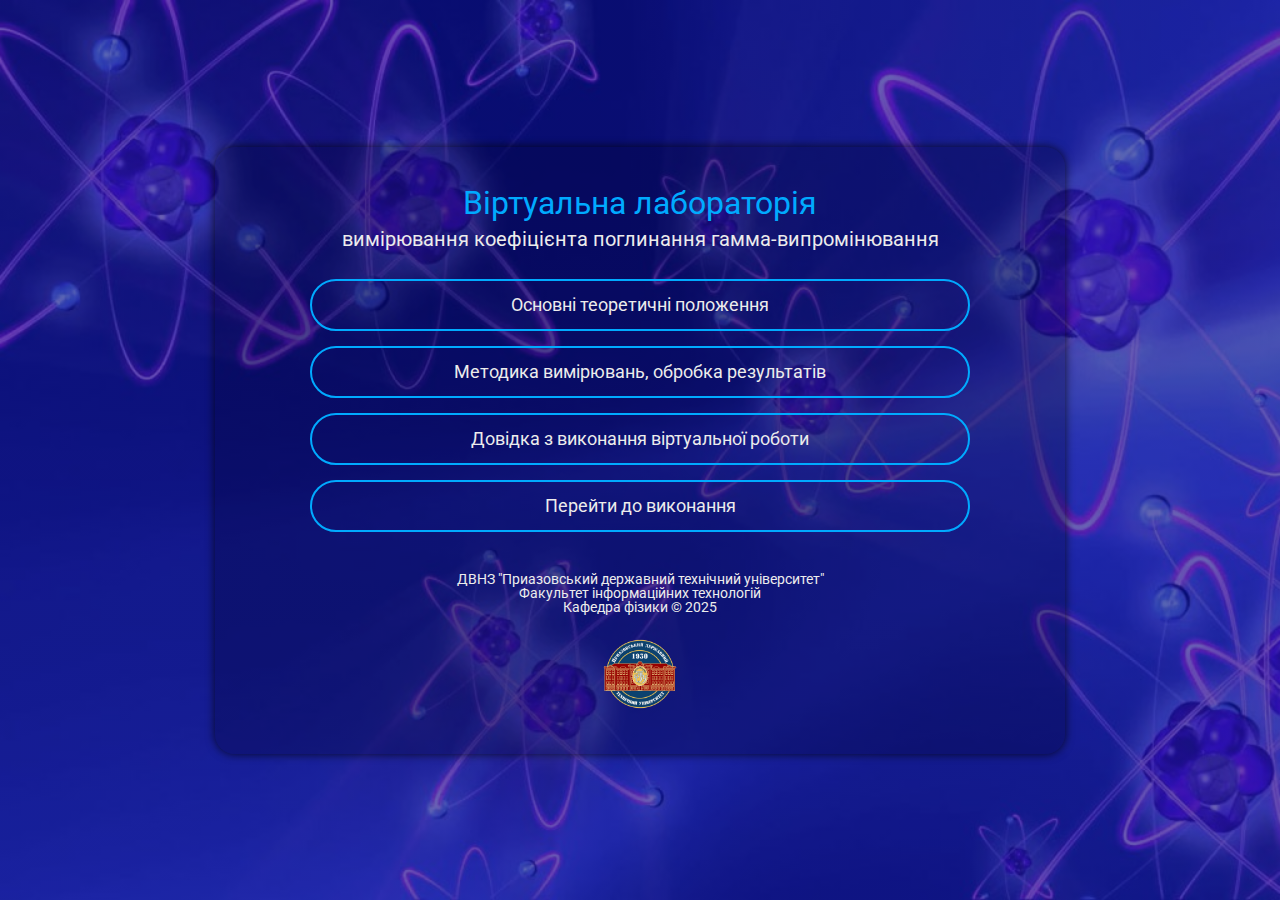
<file: index.html>
<!DOCTYPE html>
<html lang="uk">

<head>
  <meta charset="UTF-8">
  <meta name="viewport" content="width=device-width, initial-scale=1.0">
  <title>Віртуальна лабораторія</title>
  <link rel="icon" type="image/png" href="favicon.png" />
  <link rel="stylesheet" href="style/reset.css">
  <link rel="stylesheet" href="style/main.css">

</head>

<body>
  <div class="container">
    <h1>Віртуальна лабораторія</h1>
    <h2>вимірювання коефіцієнта поглинання гамма-випромінювання</h2>
    <a class="menu-button" href="pages/theoretic.html">Основні теоретичні положення</a>
    <a class="menu-button" href="">Методика вимірювань, обробка результатів</a>
    <a class="menu-button" href="pages/info.html">Довідка з виконання віртуальної роботи</a>
    <a class="menu-button" href="pages/realization.html">Перейти до виконання</a>
    <footer>

      <p>ДВНЗ "Приазовський державний технічний університет"<br>
        Факультет інформаційних технологій<br>
        Кафедра фізики © 2025</p>
      <div class="logo">
        <img src="img/pstu.png" alt="Логотип ПДТУ" width="80">
      </div>
    </footer>
  </div>

</body>

</html>
</file>
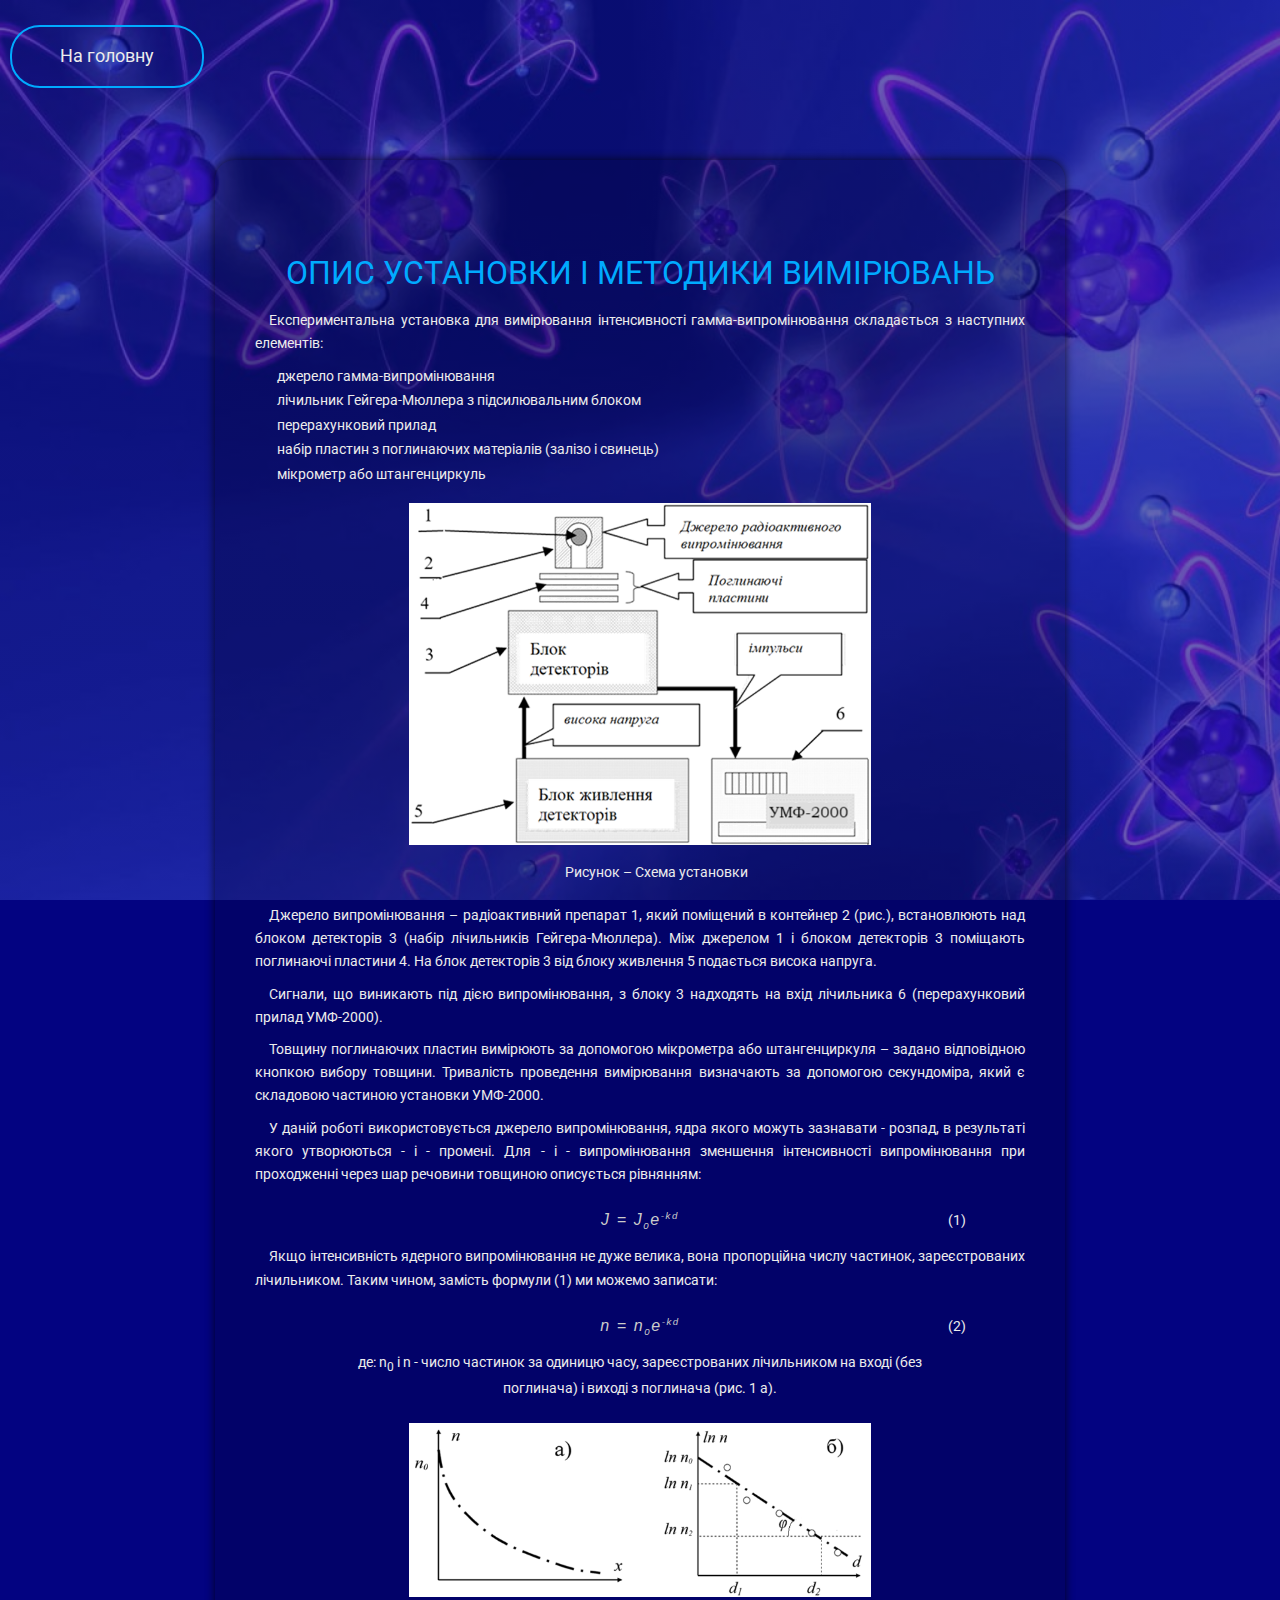
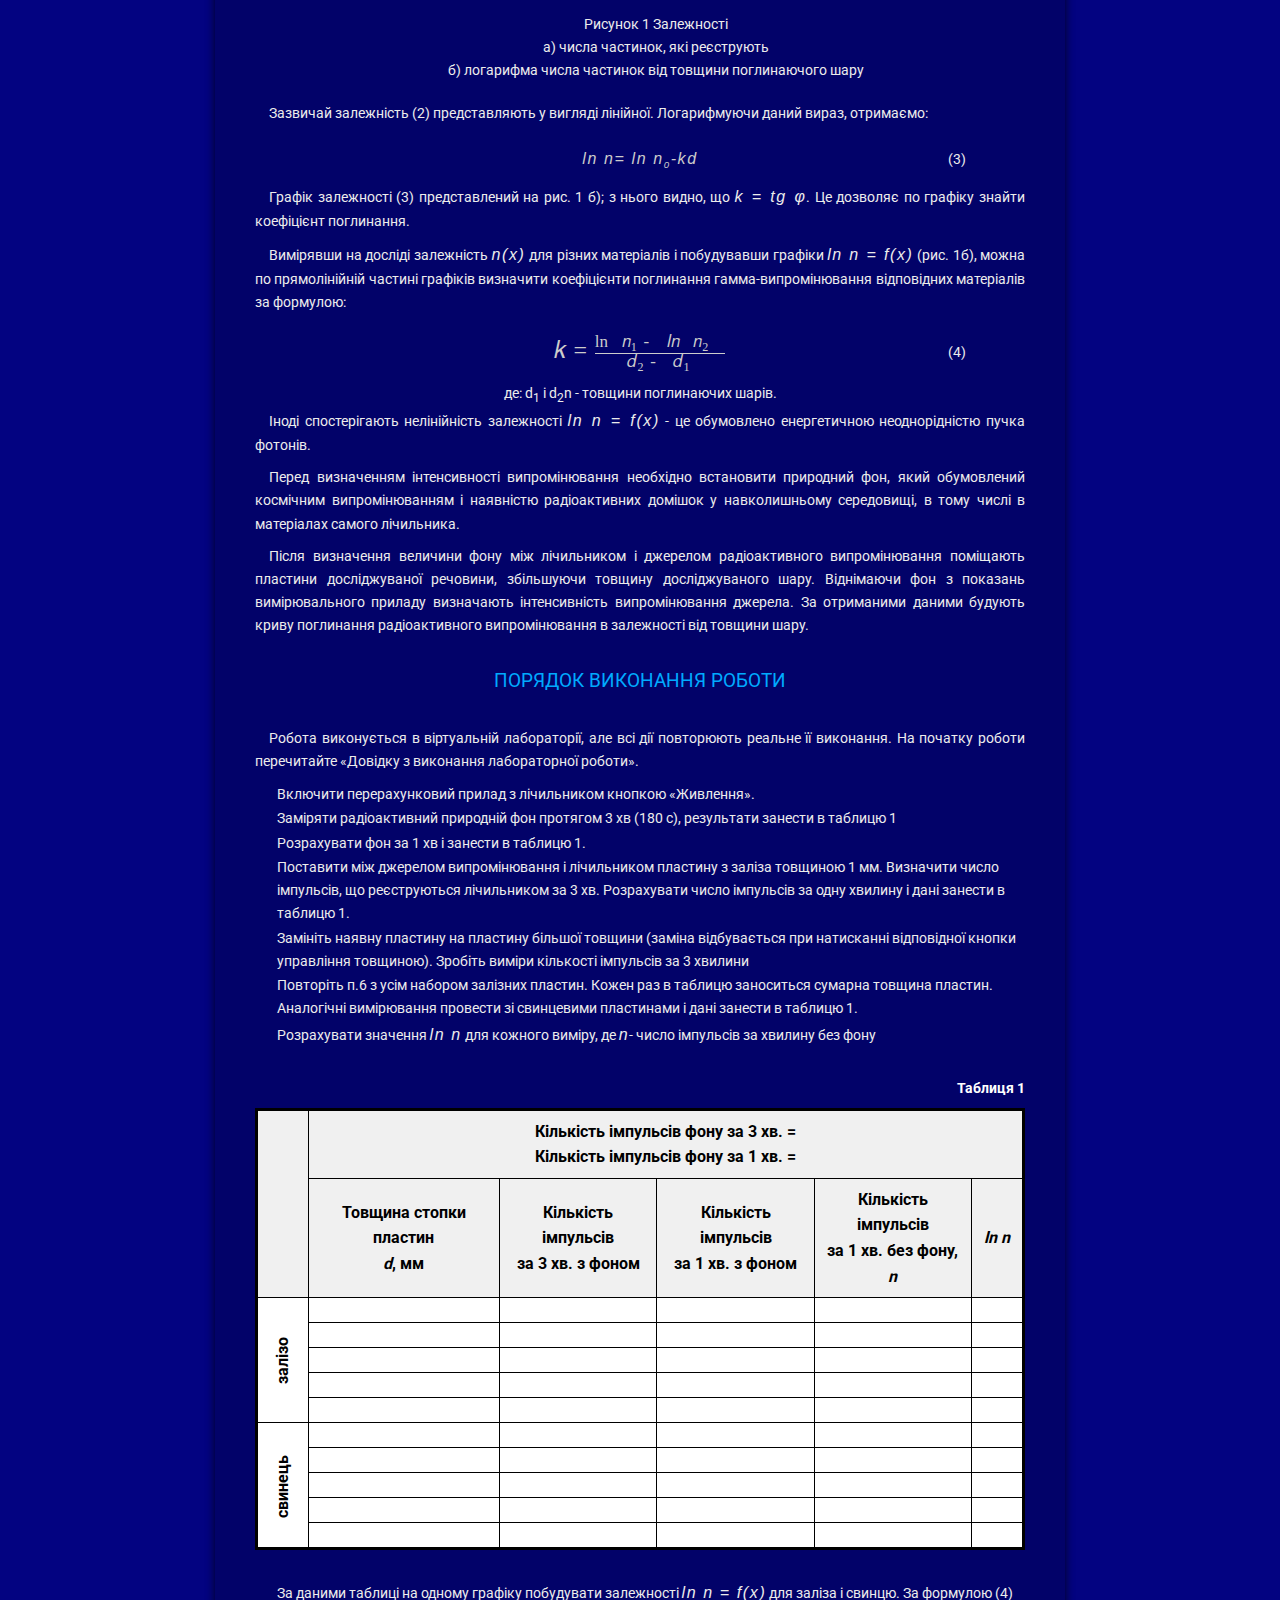
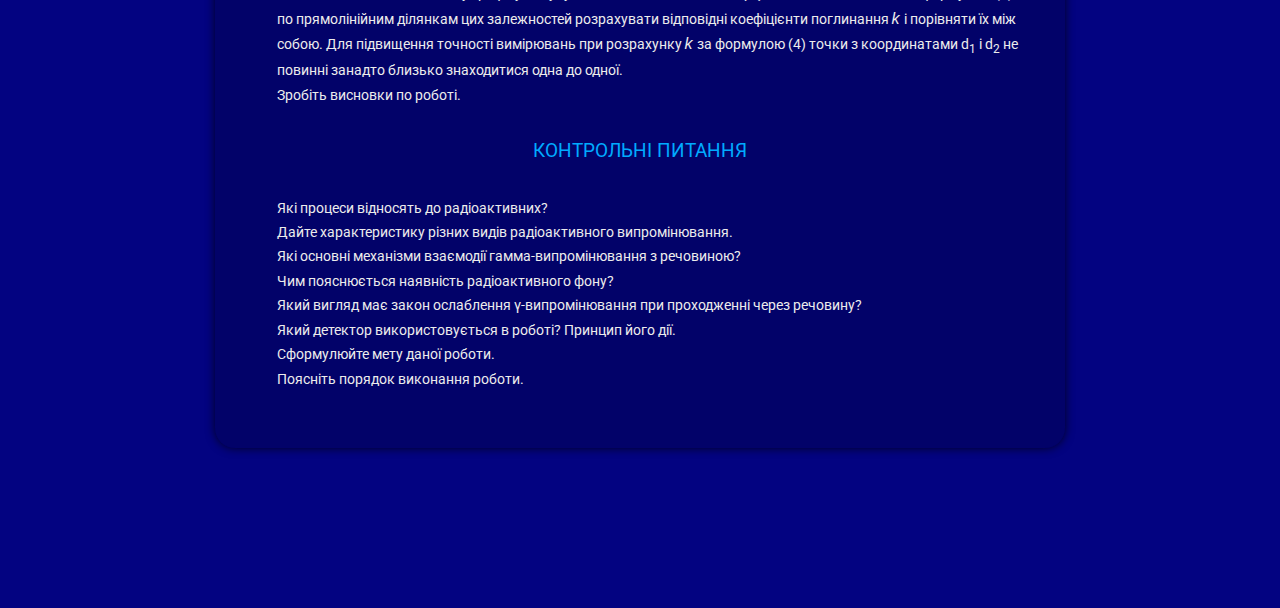
<file: pages/descriptoin.html>
<!DOCTYPE html>
<html lang="ua">

<head>
  <meta charset="UTF-8">
  <meta name="viewport" content="width=device-width, initial-scale=1.0">
  <title>УМФ-2000</title>
  <link rel="icon" type="image/png" href="../favicon.png" />
  <link rel="stylesheet" href="../style/reset.css">
  <link rel="stylesheet" href="../style/main.css">
  <link rel="stylesheet" href="../style/theoretic.css">

</head>

<body>
  <header>
    <nav><a href="../index.html" class="home-link menu-button">На головну</a></nav>
  </header>
  <div class="article-wrapper">
    <h1 style="text-align: center; text-transform: uppercase;">ОПИС УСТАНОВКИ І МЕТОДИКИ ВИМІРЮВАНЬ</h1>

    <p class="block">Експериментальна установка для вимірювання інтенсивності гамма-випромінювання складається з
      наступних елементів:</p>
    <ul>
      <li>джерело гамма-випромінювання</li>
      <li>лічильник Гейгера-Мюллера з підсилювальним блоком</li>
      <li>перерахунковий прилад</li>
      <li>набір пластин з поглинаючих матеріалів (залізо і свинець)</li>
      <li>мікрометр або штангенциркуль</li>
    </ul>

    <div class="theoretic-image-container" id="theoretic-img">
      <img src="../img/description/img1.png" alt="Рис. 1">
      <p class="img-description">Рисунок – Схема установки</p>
    </div>
    <p class="block">Джерело випромінювання – радіоактивний препарат 1, який поміщений в контейнер 2 (рис.),
      встановлюють над блоком детекторів 3 (набір лічильників Гейгера-Мюллера). Між джерелом 1 і блоком детекторів 3
      поміщають поглинаючі пластини 4. На блок детекторів 3 від блоку живлення 5 подається висока напруга.</p>
    <p class="block">Сигнали, що виникають під дією випромінювання, з блоку 3 надходять на вхід лічильника 6
      (перерахунковий прилад УМФ-2000).</p>
    <p class="block">Товщину поглинаючих пластин вимірюють за допомогою мікрометра або штангенциркуля – задано
      відповідною кнопкою вибору товщини. Тривалість проведення вимірювання визначають за допомогою секундоміра, який є
      складовою частиною установки УМФ-2000.</p>
    <p class="block">У даній роботі використовується джерело випромінювання, ядра якого можуть зазнавати - розпад, в
      результаті якого утворюються - і - промені. Для - і - випромінювання зменшення інтенсивності випромінювання при
      проходженні через шар речовини товщиною описується рівнянням:</p>
    <div class="formula-row">
      <div></div>
      <div class="formula-container">
        <blockquote class="blockquote-c">
          <span class="chemical">J = J<sub>0</sub>e<sup>-kd</sup></span>
        </blockquote>
      </div>
      <div class="marker-container">
        <p>(1)</p>
      </div>
    </div>
    <p class="block">Якщо інтенсивність ядерного випромінювання не дуже велика, вона пропорційна числу частинок,
      зареєстрованих лічильником. Таким чином, замість формули (1) ми можемо записати:
    </p>
    <div class="formula-row">
      <div></div>
      <div class="formula-container">
        <blockquote class="blockquote-c">
          <span class="chemical">n = n<sub>0</sub>e<sup>-kd</sup></span>
        </blockquote>
      </div>
      <div class="marker-container">
        <p>(2)</p>
      </div>
    </div>

    <p class="blockquote-description">де: n<sub>0</sub> і n - число частинок за одиницю часу, зареєстрованих лічильником
      на вході (без поглинача) і виході з поглинача (рис. 1 а).</p>
    <br>
    <div class="theoretic-image-container" id="theoretic-img">
      <img src="../img/description/img2.png" alt="Рис. 1 a">
      <p class="img-description">Рисунок 1 Залежності <br> а) числа частинок, які реєструють <br> б) логарифма числа
        частинок від товщини поглинаючого шару</p>
    </div>
    <p class="block">Зазвичай залежність (2) представляють у вигляді лінійної. Логарифмуючи даний вираз, отримаємо:</p>
    <div class="formula-row">
      <div></div>
      <div class="formula-container">
        <blockquote class="blockquote-c">
          <span class="chemical">ln n= ln n<sub>0</sub>-kd</span>
        </blockquote>
      </div>
      <div class="marker-container">
        <p>(3)</p>
      </div>
    </div>
    <p class="block">Графік залежності (3) представлений на рис. 1 б); з нього видно, що <span class="chemical">k = tg
        φ</span>. Це дозволяє по графіку знайти
      коефіцієнт поглинання.</p>
    <p class="block">Вимірявши на досліді залежність <span class="chemical">n(x)</span> для різних матеріалів і
      побудувавши графіки <span class="chemical">ln n = f(x)</span> (рис. 1б), можна по
      прямолінійній частині графіків визначити коефіцієнти поглинання гамма-випромінювання відповідних матеріалів за
      формулою:</p>
    <div class="formula-row">
      <div></div>
      <div class="formula-container">
        <blockquote class="blockquote-c">
          <span class="chemical">
            <math xmlns="http://www.w3.org/1998/Math/MathML" style="font-size: 150%;">
              <mi>k</mi>
              <mo>=</mo>
              <mfrac>
                <mrow>
                  <mi>ln</mi>
                  <mo>&#xA0;</mo>
                  <msub>
                    <mi>n</mi>
                    <mn>1</mn>
                  </msub>
                  <mo>-</mo>
                  <mo>&#xA0;</mo>
                  <mi>l</mi>
                  <mi>n</mi>
                  <mo>&#xA0;</mo>
                  <msub>
                    <mi>n</mi>
                    <mn>2</mn>
                  </msub>
                  <mo>&#xA0;</mo>
                </mrow>
                <mrow>
                  <msub>
                    <mi>d</mi>
                    <mn>2</mn>
                  </msub>
                  <mo>-</mo>
                  <mo>&#xA0;</mo>
                  <msub>
                    <mi>d</mi>
                    <mn>1</mn>
                  </msub>
                </mrow>
              </mfrac>
            </math></span>
        </blockquote>
      </div>
      <div class="marker-container">
        <p>(4)</p>
      </div>
    </div>

    <p class="blockquote-description">де: d<sub>1</sub> і d<sub>2</sub>n - товщини поглинаючих шарів.</p>
    <p class="block">Іноді спостерігають нелінійність залежності <span class="chemical">ln n = f(x)</span> - це
      обумовлено енергетичною неоднорідністю пучка фотонів.</p>
    <p class="block">Перед визначенням інтенсивності випромінювання необхідно встановити природний фон, який обумовлений
      космічним випромінюванням і наявністю радіоактивних домішок у навколишньому середовищі, в тому числі в матеріалах
      самого лічильника.</p>
    <p class="block">Після визначення величини фону між лічильником і джерелом радіоактивного випромінювання поміщають
      пластини досліджуваної речовини, збільшуючи товщину досліджуваного шару. Віднімаючи фон з показань вимірювального
      приладу визначають інтенсивність випромінювання джерела. За отриманими даними будують криву поглинання
      радіоактивного випромінювання в залежності від товщини шару.</p>

    <h2 style="text-align: center;">ПОРЯДОК ВИКОНАННЯ РОБОТИ</h2>


    <p class="block">Робота виконується в віртуальній лабораторії, але всі дії повторюють реальне її виконання. На
      початку роботи перечитайте «Довідку з виконання лабораторної роботи».</p>

    <ol>
      <li>Включити перерахунковий прилад з лічильником кнопкою «Живлення».</li>
      <li>Заміряти радіоактивний природній фон протягом 3 хв (180 с), результати занести в таблицю 1</li>
      <li>Розрахувати фон за 1 хв і занести в таблицю 1.</li>
      <li>Поставити між джерелом випромінювання і лічильником пластину з заліза товщиною 1 мм. Визначити число
        імпульсів, що реєструються лічильником за 3 хв. Розрахувати число імпульсів за одну хвилину і дані занести в
        таблицю 1.</li>
      <li>Замініть наявну пластину на пластину більшої товщини (заміна відбувається при натисканні відповідної кнопки
        управління товщиною). Зробіть виміри кількості імпульсів за 3 хвилини</li>
      <li>Повторіть п.6 з усім набором залізних пластин. Кожен раз в таблицю заноситься сумарна товщина пластин.
        Аналогічні вимірювання провести зі свинцевими пластинами і дані занести в таблицю 1.</li>
      <li>Розрахувати значення <span class="chemical">ln n</span> для кожного виміру, де <span
          class="chemical">n</span>- число імпульсів за хвилину без фону</li>
    </ol>
    <style>
      table.formatted-table {
        border-collapse: collapse;
        margin: 30px auto;
        font-family: 'Roboto', sans-serif;
        font-size: 16px;
        background-color: #fff;
        color: #000;
        border: 3px solid black;
      }

      .formatted-table th,
      .formatted-table td {
        border: 1px solid #000;
        padding: 8px 12px;
        text-align: center;
        vertical-align: middle;
      }

      .formatted-table caption {
        caption-side: top;
        text-align: right;
        font-weight: bold;
        font-size: 14px;
        padding-bottom: 8px;
      }

      .vertical-text {
        writing-mode: vertical-lr;
        transform: rotate(180deg);
        font-weight: bold;
        font-size: 16px;
        min-width: 30px;
      }

      .formatted-table thead th {
        background-color: #f0f0f0;
        font-weight: bold;
      }

      .formatted-table td {
        height: 0.5rem;
      }

      .formatted-table em {
        font-style: italic;
      }
    </style>

    <table class="formatted-table">
      <caption style="color: #fff;">Таблиця 1</caption>
      <thead>
        <tr>
          <th rowspan="3"> </th>
          <th colspan="5">
            Кількість імпульсів фону за 3 хв. =<br>
            Кількість імпульсів фону за 1 хв. =
          </th>
        </tr>
        <tr>
          <th rowspan="2">Товщина стопки пластин<br><em>d</em>, мм</th>
          <th rowspan="2">Кількість імпульсів<br>за 3 хв. з фоном</th>
          <th rowspan="2">Кількість імпульсів<br>за 1 хв. з фоном</th>
          <th rowspan="2">Кількість імпульсів<br>за 1 хв. без фону,<br><em>n</em></th>
          <th rowspan="2"><em>ln&nbsp;n</em></th>
        </tr>
      </thead>
      <tbody>
        <!-- Залізо -->
        <tr>
          <td rowspan="5" class="vertical-text">залізо</td>
          <td></td>
          <td></td>
          <td></td>
          <td></td>
          <td></td>
        </tr>
        <tr>
          <td></td>
          <td></td>
          <td></td>
          <td></td>
          <td></td>
        </tr>
        <tr>
          <td></td>
          <td></td>
          <td></td>
          <td></td>
          <td></td>
        </tr>
        <tr>
          <td></td>
          <td></td>
          <td></td>
          <td></td>
          <td></td>
        </tr>
        <tr>
          <td></td>
          <td></td>
          <td></td>
          <td></td>
          <td></td>
        </tr>

        <!-- Свинець -->
        <tr>
          <td rowspan="5" class="vertical-text">свинець</td>
          <td></td>
          <td></td>
          <td></td>
          <td></td>
          <td></td>
        </tr>
        <tr>
          <td></td>
          <td></td>
          <td></td>
          <td></td>
          <td></td>
        </tr>
        <tr>
          <td></td>
          <td></td>
          <td></td>
          <td></td>
          <td></td>
        </tr>
        <tr>
          <td></td>
          <td></td>
          <td></td>
          <td></td>
          <td></td>
        </tr>
        <tr>
          <td></td>
          <td></td>
          <td></td>
          <td></td>
          <td></td>
        </tr>
      </tbody>
    </table>


    <ol start="8">
      <li>За даними таблиці на одному графіку побудувати залежності <span class="chemical">ln n = f(x)</span> для заліза
        і свинцю. За формулою (4) по
        прямолінійним ділянкам цих залежностей розрахувати відповідні коефіцієнти поглинання <span
          class="chemical">k</span> і порівняти їх між собою.
        Для підвищення точності вимірювань при розрахунку <span class="chemical">k</span> за формулою (4) точки з
        координатами d<sub>1</sub> і d<sub>2</sub> не повинні занадто близько знаходитися одна до одної.</li>
      <li>Зробіть висновки по роботі.</li>
    </ol>

    <h2 style="text-align: center;">КОНТРОЛЬНІ ПИТАННЯ</h2>
    <ol>
      <li>Які процеси відносять до радіоактивних?</li>
      <li>Дайте характеристику різних видів радіоактивного випромінювання.</li>
      <li>Які основні механізми взаємодії гамма-випромінювання з речовиною?</li>
      <li>Чим пояснюється наявність радіоактивного фону?</li>
      <li>Який вигляд має закон ослаблення γ-випромінювання при проходженні через речовину?</li>
      <li>Який детектор використовується в роботі? Принцип його дії.</li>
      <li>Сформулюйте мету даної роботи.</li>
      <li>Поясніть порядок виконання роботи.</li>

    </ol>
  </div>
</body>

</html>
</file>
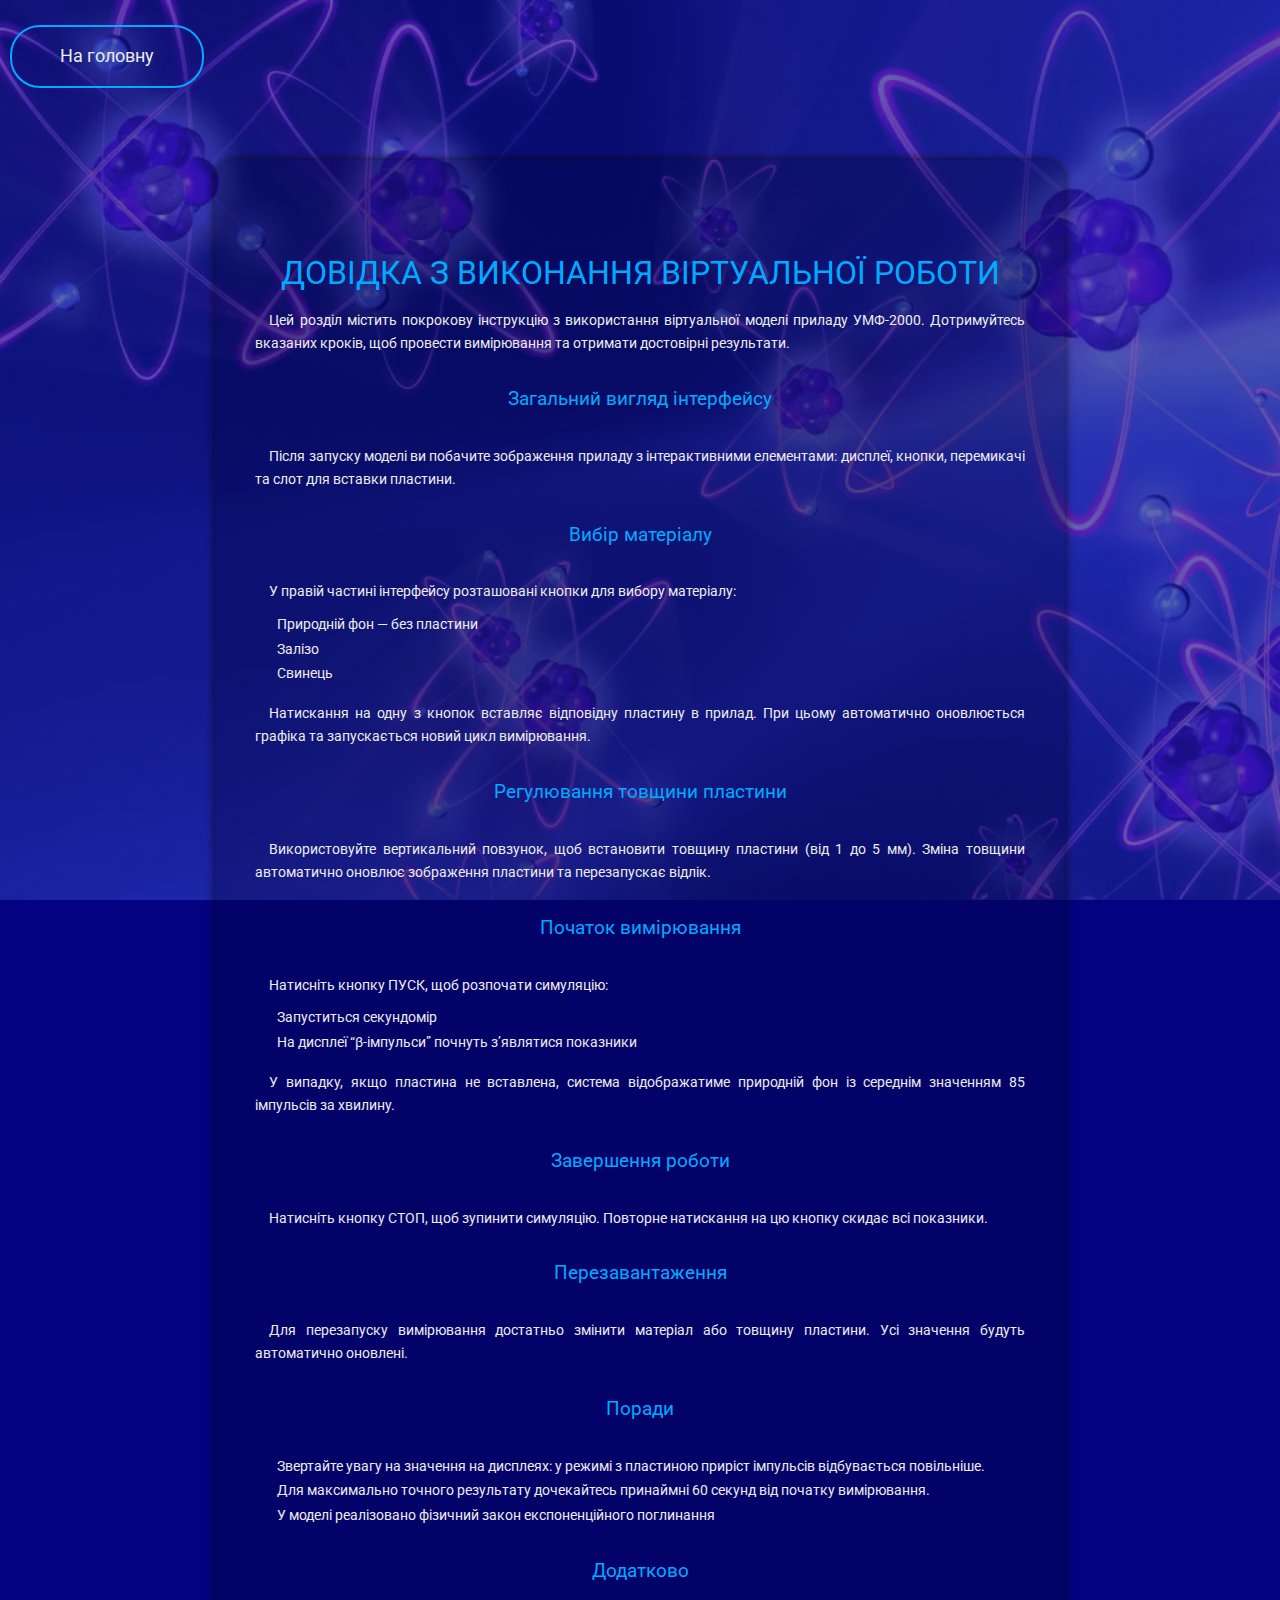
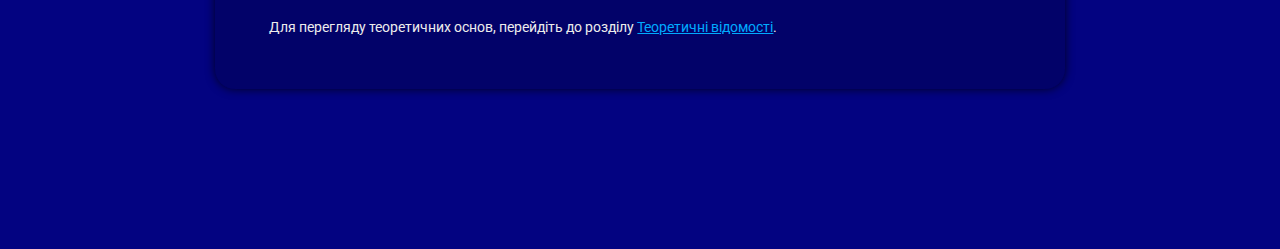
<file: pages/info.html>
<!DOCTYPE html>
<html lang="ua">

<head>
  <meta charset="UTF-8">
  <meta name="viewport" content="width=device-width, initial-scale=1.0">
  <title>УМФ-2000</title>
  <link rel="icon" type="image/png" href="../favicon.png" />
  <link rel="stylesheet" href="../style/reset.css">
  <link rel="stylesheet" href="../style/main.css">
  <link rel="stylesheet" href="../style/theoretic.css">

</head>

<body>
  <header>
    <nav><a href="../index.html" class="home-link menu-button">На головну</a></nav>
  </header>
  <div class="article-wrapper">
    <h1 style="text-align: center; text-transform: uppercase;">Довідка з виконання віртуальної роботи</h1>


    <p class="block">Цей розділ містить покрокову інструкцію з використання віртуальної моделі приладу УМФ-2000.
      Дотримуйтесь вказаних
      кроків, щоб провести вимірювання та отримати достовірні результати.</p>

    <h2>Загальний вигляд інтерфейсу</h2>
    <p class="block">Після запуску моделі ви побачите зображення приладу з інтерактивними елементами: дисплеї, кнопки,
      перемикачі та
      слот для вставки пластини.</p>

    <h2>Вибір матеріалу</h2>
    <p class="block">У правій частині інтерфейсу розташовані кнопки для вибору матеріалу:</p>
    <ul>
      <li><strong>Природній фон</strong> — без пластини</li>
      <li><strong>Залізо</strong></li>
      <li><strong>Свинець</strong></li>
    </ul>
    <p class="block">Натискання на одну з кнопок вставляє відповідну пластину в прилад. При цьому автоматично
      оновлюється графіка та
      запускається новий цикл вимірювання.</p>

    <h2>Регулювання товщини пластини</h2>
    <p class="block">Використовуйте вертикальний повзунок, щоб встановити товщину пластини (від 1 до 5 мм). Зміна
      товщини автоматично
      оновлює зображення пластини та перезапускає відлік.</p>

    <h2>Початок вимірювання</h2>
    <p class="block">Натисніть кнопку <strong>ПУСК</strong>, щоб розпочати симуляцію:</p>
    <ul>
      <li>Запуститься секундомір</li>
      <li>На дисплеї “β-імпульси” почнуть з’являтися показники</li>
    </ul>
    <p class="block">У випадку, якщо пластина не вставлена, система відображатиме природній фон із середнім значенням 85
      імпульсів за
      хвилину.</p>

    <h2>Завершення роботи</h2>
    <p class="block">Натисніть кнопку <strong>СТОП</strong>, щоб зупинити симуляцію. Повторне натискання на цю кнопку
      скидає всі
      показники.</p>

    <h2>Перезавантаження</h2>
    <p class="block">Для перезапуску вимірювання достатньо змінити матеріал або товщину пластини. Усі значення будуть
      автоматично
      оновлені.</p>

    <h2>Поради</h2>
    <ul>
      <li>Звертайте увагу на значення на дисплеях: у режимі з пластиною приріст імпульсів відбувається повільніше.</li>
      <li>Для максимально точного результату дочекайтесь принаймні 60 секунд від початку вимірювання.</li>
      <li>У моделі реалізовано фізичний закон експоненційного поглинання</li>
    </ul>

    <h2>Додатково</h2>
    <p class="block">Для перегляду теоретичних основ, перейдіть до розділу <a href="theoretic.html">Теоретичні
        відомості</a>.</p>



  </div>
</body>

</html>
</file>
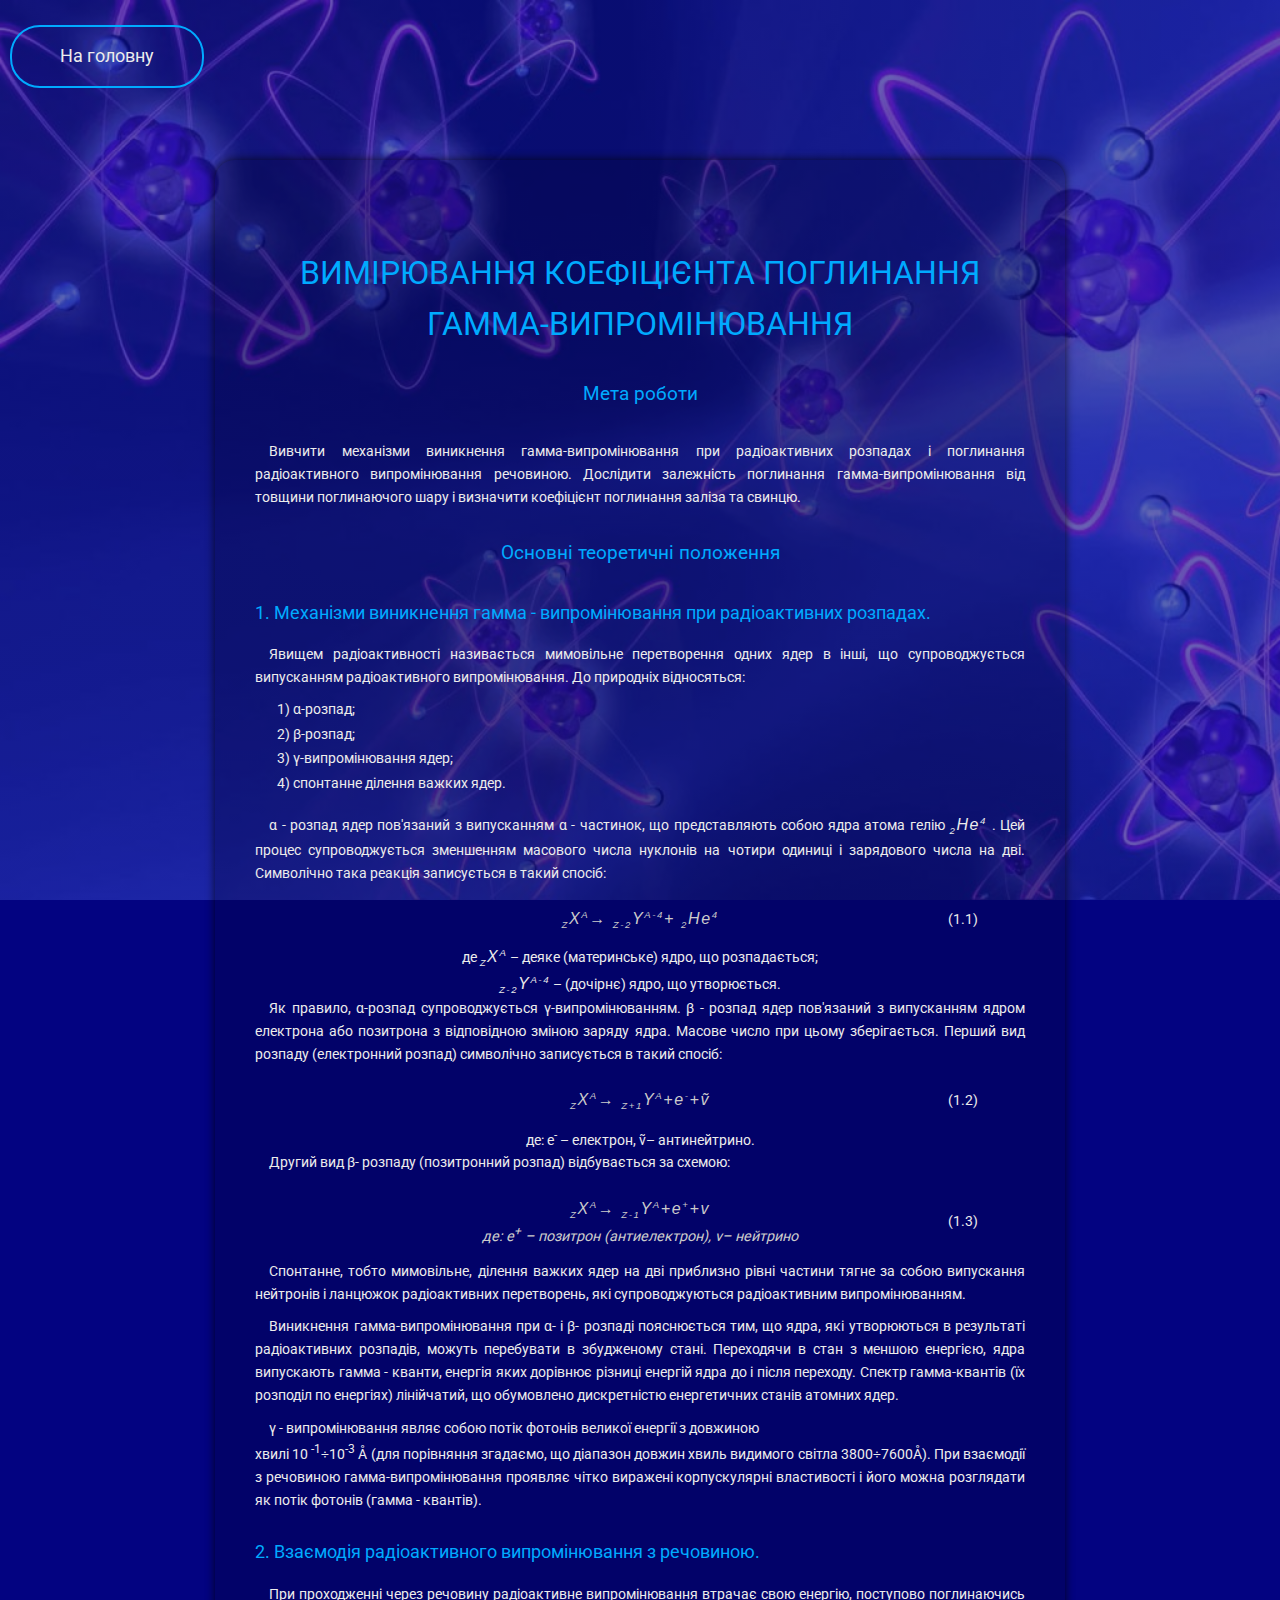
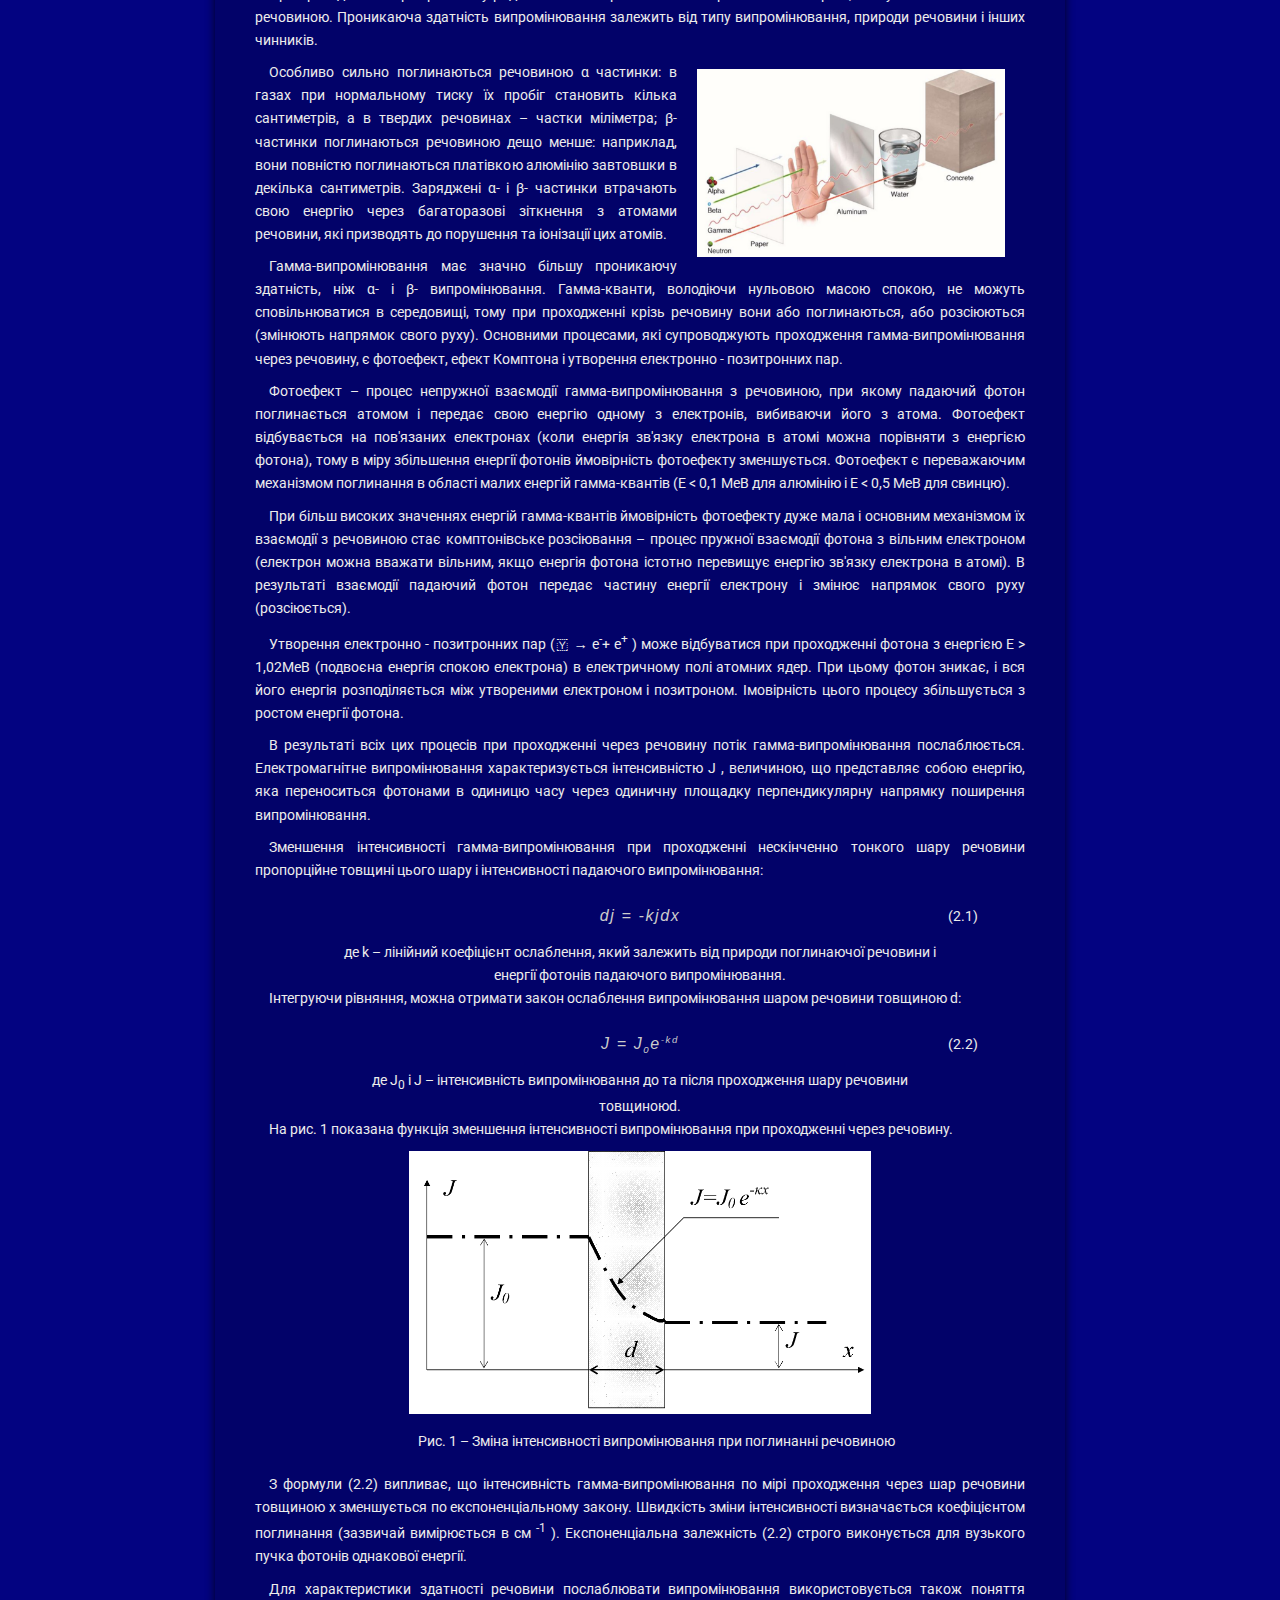
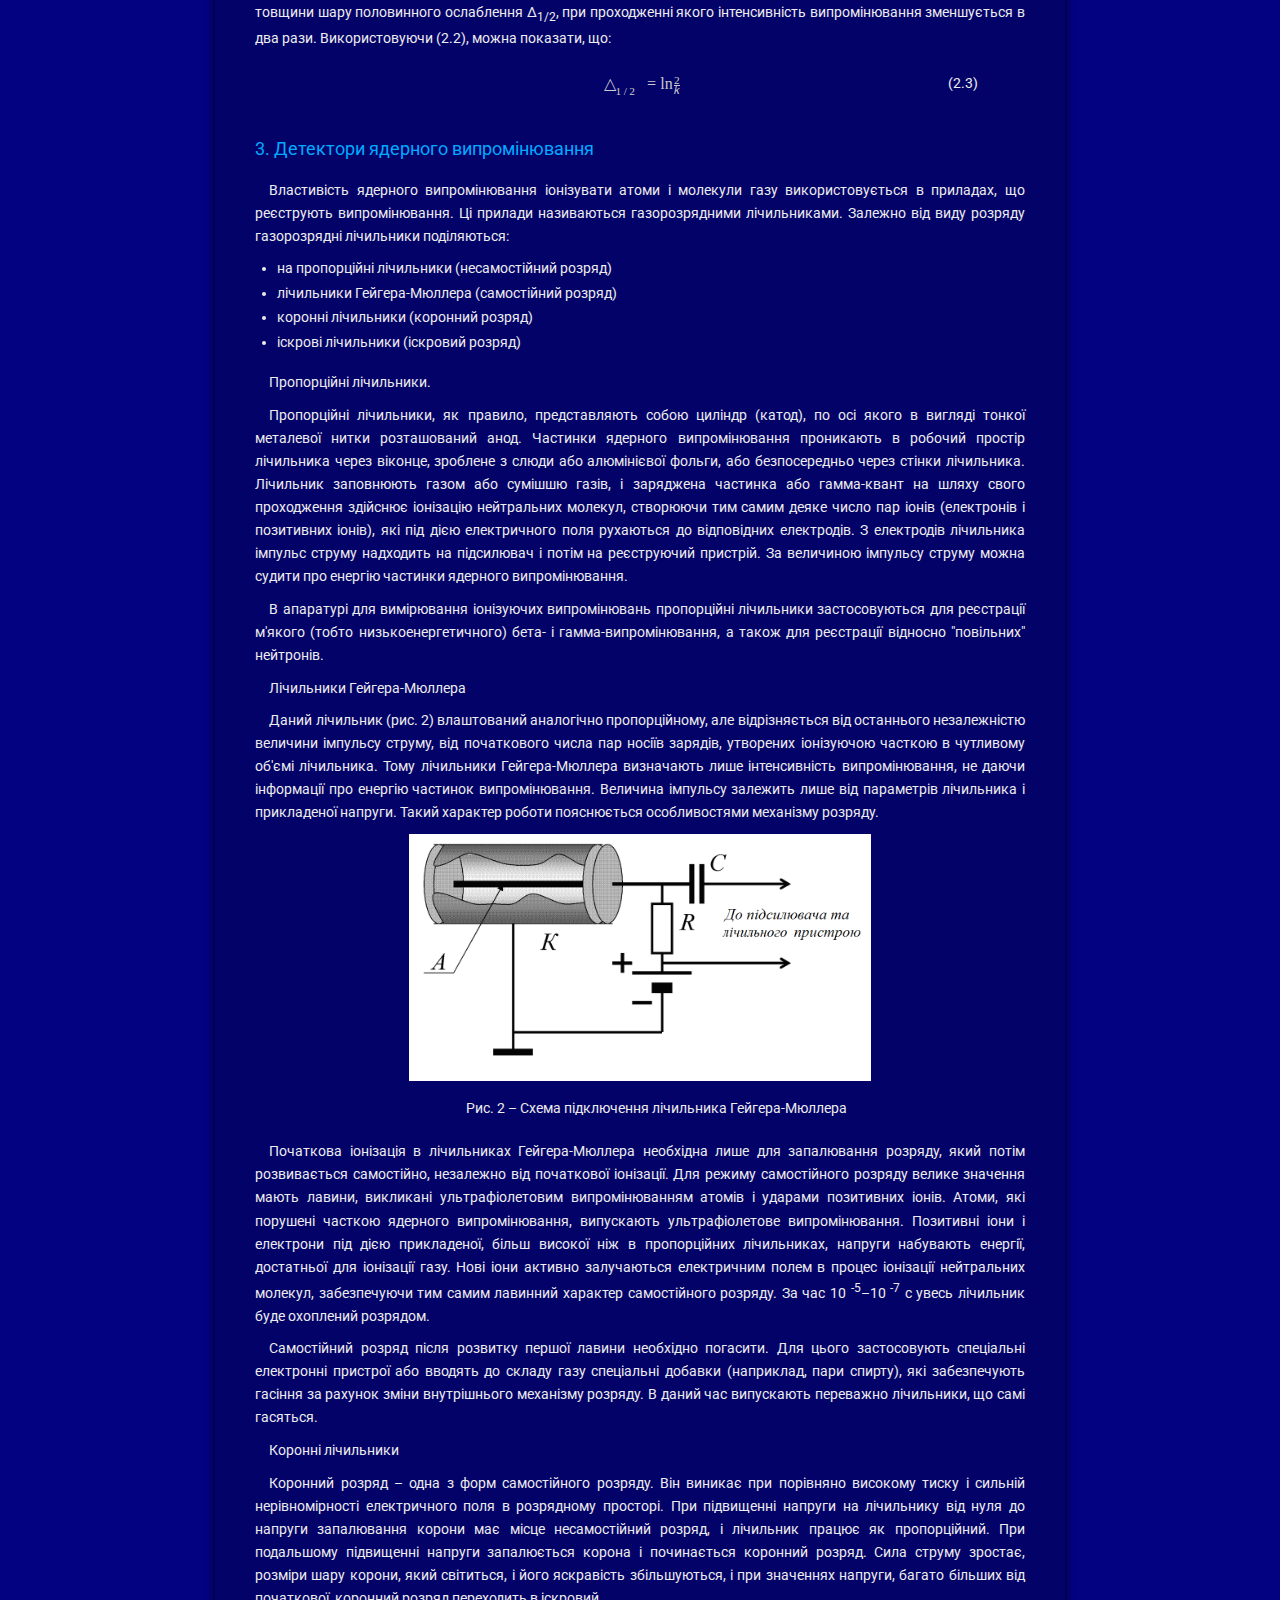
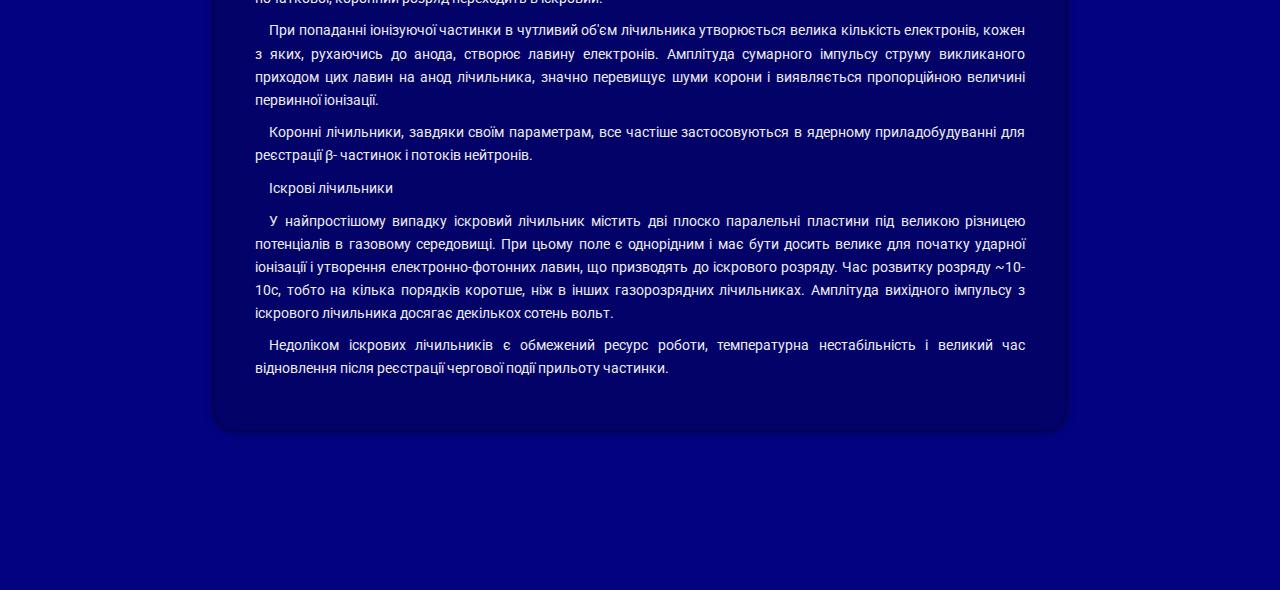
<file: pages/theoretic.html>
<!DOCTYPE html>
<html lang="ua">

<head>
  <meta charset="UTF-8">
  <meta name="viewport" content="width=device-width, initial-scale=1.0">
  <title>УМФ-2000</title>
  <link rel="icon" type="image/png" href="../favicon.png" />
  <link rel="stylesheet" href="../style/reset.css">
  <link rel="stylesheet" href="../style/main.css">
  <link rel="stylesheet" href="../style/theoretic.css">

</head>

<body>
  <header>
    <nav><a href="../index.html" class="home-link menu-button">На головну</a></nav>
  </header>
  <div class="article-wrapper">
    <h1 style="text-align: center; text-transform: uppercase;">вимірювання коефіцієнта поглинання
      <br>гамма-випромінювання
    </h1>
    <h2 style="text-align: center;">Мета роботи</h2>

    <p class="block">Вивчити механізми виникнення гамма-випромінювання при радіоактивних розпадах і поглинання
      радіоактивного
      випромінювання речовиною. Дослідити залежність поглинання гамма-випромінювання від товщини поглинаючого шару і
      визначити коефіцієнт поглинання заліза та свинцю.</p>

    <h2 style="text-align: center;">Основні теоретичні положення</h2>
    <h3>1. Механізми виникнення гамма - випромінювання при радіоактивних розпадах.</h3>
    <p class="block">Явищем радіоактивності називається мимовільне перетворення одних ядер в інші, що
      супроводжується випусканням
      радіоактивного випромінювання. До природніх відносяться: </p>

    <ul>
      <li>1) α-розпад;</li>
      <li>2) β-розпад;</li>
      <li>3) γ-випромінювання ядер;</li>
      <li>4) спонтанне ділення важких ядер.</li>
    </ul>
    <p class="block">α - розпад ядер пов'язаний з випусканням α - частинок, що представляють собою ядра атома гелію
      <span class="chemical"><sub>2</sub>He<sup>4</sup></span> . Цей процес
      супроводжується зменшенням масового числа нуклонів на чотири одиниці і зарядового числа на дві. Символічно така
      реакція записується в такий спосіб:
    </p>
    <div class="formula-row">
      <div></div>
      <div class="formula-container">
        <blockquote class="blockquote-c">
          <span class="chemical">
            <sub>Z</sub>X<sup>A</sup>&#8594;
            <sub>Z-2</sub>Y<sup>A-4</sup>+
            <sub>2</sub>He<sup>4</sup></span>
          </span>
        </blockquote>
      </div>
      <div class="marker-container">
        <p>(1.1)</p>
      </div>
    </div>
    <p class="blockquote-description">
      де <span class="chemical"><sub>Z</sub>X<sup>A</sup></span> – деяке (материнське) ядро, що розпадається;
      <br> <span class="chemical"><sub>Z-2</sub>Y<sup>A-4</sup></span> – (дочірнє) ядро, що утворюється.
    </p>

    <p class="block">Як правило, α-розпад супроводжується γ-випромінюванням.
      β - розпад ядер пов'язаний з випусканням ядром електрона або позитрона з відповідною зміною заряду ядра.
      Масове
      число при цьому зберігається. Перший вид розпаду (електронний розпад) символічно записується в такий спосіб:
    </p>

    <div class="formula-row">
      <div></div>
      <div class="formula-container">
        <blockquote class="blockquote-c">
          <span class="chemical">
            <sub>Z</sub>X<sup>A</sup>&#8594;
            <sub>Z+1</sub>Y<sup>A</sup>+e<sup>-</sup>+ṽ
          </span>


        </blockquote>
      </div>
      <div class="marker-container">
        <p>(1.2)</p>
      </div>
    </div>
    <p class="blockquote-description">де: e<sup>-</sup> – електрон, ṽ– антинейтрино.</p>
    <p class="block">Другий вид β- розпаду (позитронний розпад) відбувається за схемою:</p>


    <div class="formula-row">
      <div></div>
      <div class="formula-container">
        <blockquote class="blockquote-c">
          <span class="chemical">
            <sub>Z</sub>X<sup>A</sup>&#8594;
            <sub>Z-1</sub>Y<sup>A</sup>+e<sup>+</sup>+v
          </span>

          <p>де: e<sup>+</sup> – позитрон (антиелектрон), v– нейтрино</p>
        </blockquote>
      </div>
      <div class="marker-container">
        <p>(1.3)</p>
      </div>
    </div>
    <p class="block">Спонтанне, тобто мимовільне, ділення важких ядер на дві приблизно рівні частини тягне за собою
      випускання нейтронів і ланцюжок радіоактивних перетворень, які супроводжуються радіоактивним
      випромінюванням.</p>

    <p class="block">Виникнення гамма-випромінювання при α- і β- розпаді пояснюється тим, що ядра, які
      утворюються в результаті радіоактивних розпадів, можуть перебувати в збудженому стані. Переходячи в стан з меншою
      енергією, ядра випускають гамма - кванти, енергія яких дорівнює різниці енергій ядра до і після переходу. Спектр
      гамма-квантів (їх розподіл по енергіях) лінійчатий, що обумовлено дискретністю енергетичних станів атомних ядер.
    </p>
    <p class="block">γ - випромінювання являє собою потік фотонів великої енергії з довжиною <br>хвилі 10
      <sup>-1</sup>÷10<sup>-3</sup> Å (для порівняння
      згадаємо, що діапазон довжин хвиль видимого світла 3800÷7600Å). При взаємодії з речовиною
      гамма-випромінювання
      проявляє
      чітко виражені корпускулярні властивості і його можна розглядати як потік фотонів (гамма - квантів).
    </p>

    <h3>2. Взаємодія радіоактивного випромінювання з речовиною.</h3>
    <p class="block">При проходженні через речовину радіоактивне випромінювання втрачає свою енергію,
      поступово поглинаючись речовиною. Проникаюча здатність випромінювання залежить від типу випромінювання, природи
      речовини і інших чинників. <img src="../img/theoretic/img2.png" alt="рис.1" width="40%"
        style="float: inline-end; margin:40px 20px 20px"></p>

    <p class="block">
      Особливо сильно поглинаються речовиною α частинки: в газах при нормальному тиску їх пробіг становить кілька
      сантиметрів, а в твердих речовинах – частки міліметра; β- частинки поглинаються речовиною дещо менше:
      наприклад, вони повністю поглинаються платівкою алюмінію завтовшки в декілька сантиметрів. Заряджені α- і β-
      частинки втрачають свою енергію через багаторазові зіткнення з атомами речовини, які призводять до порушення та
      іонізації цих атомів.
    </p>
    <p class="block">
      Гамма-випромінювання має значно більшу проникаючу здатність, ніж α- і β- випромінювання. Гамма-кванти,
      володіючи
      нульовою масою спокою, не можуть сповільнюватися в середовищі, тому при проходженні крізь речовину
      вони або
      поглинаються, або розсіюються (змінюють напрямок свого руху). Основними процесами, які супроводжують
      проходження
      гамма-випромінювання через речовину, є фотоефект, ефект Комптона і утворення електронно - позитронних
      пар.
    </p>
    <p class="block">
      Фотоефект – процес непружної взаємодії гамма-випромінювання з речовиною, при якому падаючий фотон
      поглинається
      атомом і передає свою енергію одному з електронів, вибиваючи його з атома. Фотоефект відбувається на
      пов'язаних
      електронах (коли енергія зв'язку електрона в атомі можна порівняти з енергією фотона), тому в міру
      збільшення
      енергії фотонів ймовірність фотоефекту зменшується. Фотоефект є переважаючим механізмом поглинання в
      області малих
      енергій гамма-квантів (E &#60; 0,1 МеВ для алюмінію і E &#60; 0,5 МеВ для свинцю).</p>
    <p class="block">
      При більш високих значеннях енергій гамма-квантів ймовірність фотоефекту дуже мала і основним
      механізмом їх
      взаємодії з речовиною стає комптонівське розсіювання – процес пружної взаємодії фотона з вільним
      електроном
      (електрон можна вважати вільним, якщо енергія фотона істотно перевищує енергію зв'язку електрона в
      атомі). В
      результаті взаємодії падаючий фотон передає частину енергії електрону і змінює напрямок свого руху
      (розсіюється).
    </p>
    <p class="block">
      Утворення електронно - позитронних пар (🇾 &#8594 e<sup>-</sup>+ e<sup>+</sup> ) може відбуватися при
      проходженні фотона з енергією E > 1,02МеВ
      (подвоєна енергія спокою електрона) в електричному полі атомних ядер. При цьому фотон зникає, і вся
      його
      енергія розподіляється між утвореними електроном і позитроном. Імовірність цього процесу збільшується
      з ростом
      енергії фотона.
    </p>
    <p class="block">
      В результаті всіх цих процесів при проходженні через речовину потік гамма-випромінювання
      послаблюється.
      Електромагнітне випромінювання характеризується інтенсивністю J , величиною, що представляє собою
      енергію, яка
      переноситься фотонами в одиницю часу через одиничну площадку перпендикулярну напрямку поширення
      випромінювання.
    </p>
    <p class="block">Зменшення інтенсивності гамма-випромінювання при проходженні нескінченно тонкого шару
      речовини
      пропорційне товщині цього шару і інтенсивності падаючого випромінювання:</p>
    <div class="formula-row">
      <div></div>
      <div class="formula-container">
        <blockquote class="blockquote-c">
          <span class="chemical">dj = -kjdx</span>
        </blockquote>
      </div>
      <div class="marker-container">
        <p>(2.1)</p>
      </div>
    </div>
    <p class="blockquote-description">де <i>k</i> – лінійний коефіцієнт ослаблення, який залежить від природи
      поглинаючої речовини і енергії
      фотонів падаючого
      випромінювання.</p>
    <p class="block">Інтегруючи рівняння, можна отримати закон ослаблення випромінювання шаром речовини
      товщиною
      <i>d</i>:
    </p>
    <div class="formula-row">
      <div></div>
      <div class="formula-container">
        <blockquote class="blockquote-c">
          <span class="chemical">J = J<sub>0</sub>e<sup>-kd</sup></span>
        </blockquote>
      </div>
      <div class="marker-container">
        <p>(2.2)</p>
      </div>
    </div>
    <p class="blockquote-description">де <i>J<sub>0</sub></i> і <i>J</i> – інтенсивність випромінювання до та після
      проходження шару речовини товщиною<i>d</i>.
    </p>
    <p class="block">На рис. 1 показана функція зменшення інтенсивності випромінювання при
      проходженні через речовину.
    </p>
    <div class="theoretic-image-container" id="theoretic-img">
      <img src="../img/theoretic/img1.png" alt="">
      <p class="img-description">Рис. 1 – Зміна інтенсивності випромінювання при поглинанні речовиною</p>
    </div>
    <p class="block">
      З формули (2.2) випливає, що інтенсивність гамма-випромінювання по мірі проходження через шар
      речовини товщиною x
      зменшується по експоненціальному закону. Швидкість зміни інтенсивності визначається
      коефіцієнтом поглинання
      (зазвичай вимірюється в см <sup>-1</sup> ). Експоненціальна залежність (2.2) строго
      виконується для вузького пучка
      фотонів
      однакової енергії.
    </p>
    <p class="block">
      Для характеристики здатності речовини послаблювати випромінювання використовується також
      поняття товщини шару
      половинного ослаблення Δ<sub>1/2</sub>, при проходженні якого інтенсивність випромінювання
      зменшується в два рази.
      Використовуючи (2.2), можна показати, що:
    </p>
    <div class="formula-row">
      <div></div>
      <div class="formula-container">
        <blockquote class="blockquote-c">
          <span class="chemical"><math xmlns="http://www.w3.org/1998/Math/MathML">
              <msub>
                <mo>&#x25b3;</mo>
                <mrow>
                  <mn>1</mn>
                  <mo>/</mo>
                  <mn>2</mn>
                </mrow>
              </msub>
              <mo>=</mo>
              <mi>ln</mi>
              <mfenced>
                <mfrac>
                  <mn>2</mn>
                  <mi>k</mi>
                </mfrac>
              </mfenced>
            </math></span>
        </blockquote>
      </div>
      <div class="marker-container">
        <p>(2.3)</p>
      </div>
    </div>
    <h3>3. Детектори ядерного випромінювання</h3>
    <p class="block">
      Властивість ядерного випромінювання іонізувати атоми і молекули газу використовується в приладах, що реєструють
      випромінювання. Ці прилади називаються газорозрядними лічильниками. Залежно від виду розряду газорозрядні
      лічильники поділяються:
    </p>
    <ul style="list-style-type:disc;">
      <li>на пропорційні лічильники (несамостійний розряд)</li>
      <li>лічильники Гейгера-Мюллера (самостійний розряд)</li>
      <li>коронні лічильники (коронний розряд)</li>
      <li>іскрові лічильники (іскровий розряд)</li>
    </ul>

    <p class="block">Пропорційні лічильники.</p>
    <p class="block">Пропорційні лічильники, як правило, представляють собою циліндр (катод), по осі якого в вигляді
      тонкої металевої нитки розташований анод. Частинки ядерного випромінювання проникають в робочий простір лічильника
      через віконце, зроблене з слюди або алюмінієвої фольги, або безпосередньо через стінки лічильника. Лічильник
      заповнюють газом або сумішшю газів, і заряджена частинка або гамма-квант на шляху свого проходження здійснює
      іонізацію нейтральних молекул, створюючи тим самим деяке число пар іонів (електронів і позитивних іонів), які під
      дією електричного поля рухаються до відповідних електродів. З електродів лічильника імпульс струму надходить на
      підсилювач і потім на реєструючий пристрій. За величиною імпульсу струму можна судити про енергію частинки
      ядерного
      випромінювання.</p>
    <p class="block">В апаратурі для вимірювання іонізуючих випромінювань пропорційні лічильники застосовуються для
      реєстрації м'якого (тобто низькоенергетичного) бета- і гамма-випромінювання, а також для реєстрації відносно
      "повільних" нейтронів.</p>
    <p class="block">Лічильники Гейгера-Мюллера</p>
    <p class="block">Даний лічильник (рис. 2) влаштований аналогічно пропорційному, але відрізняється від останнього
      незалежністю величини імпульсу струму, від початкового числа пар носіїв зарядів, утворених іонізуючою часткою в
      чутливому об'ємі лічильника. Тому лічильники Гейгера-Мюллера визначають лише інтенсивність випромінювання, не
      даючи інформації про енергію частинок випромінювання. Величина імпульсу залежить лише від параметрів лічильника і
      прикладеної напруги. Такий характер роботи пояснюється особливостями механізму розряду.</p>

    <div class="theoretic-image-container" id="theoretic-img">
      <img src="../img/theoretic/img3.png" alt="">
      <p class="img-description">Рис. 2 – Схема підключення лічильника Гейгера-Мюллера</p>
    </div>
    <p class="block">Початкова іонізація в лічильниках Гейгера-Мюллера необхідна лише для запалювання розряду, який
      потім розвивається самостійно, незалежно від початкової іонізації. Для режиму самостійного розряду велике значення
      мають лавини, викликані ультрафіолетовим випромінюванням атомів і ударами позитивних іонів. Атоми, які порушені
      часткою ядерного випромінювання, випускають ультрафіолетове випромінювання. Позитивні іони і електрони під дією
      прикладеної, більш високої ніж в пропорційних лічильниках, напруги набувають енергії, достатньої для іонізації
      газу. Нові іони активно залучаються електричним полем в процес іонізації нейтральних молекул, забезпечуючи тим
      самим лавинний характер самостійного розряду. За час 10 <sup>-5</sup>–10 <sup>-7</sup> с увесь лічильник буде
      охоплений розрядом.</p>
    <p class="block">Самостійний розряд після розвитку першої лавини необхідно погасити. Для цього застосовують
      спеціальні електронні пристрої або вводять до складу газу спеціальні добавки (наприклад, пари спирту), які
      забезпечують гасіння за рахунок зміни внутрішнього механізму розряду. В даний час випускають переважно лічильники,
      що самі гасяться.</p>
    <p class="block">Коронні лічильники</p>
    <p class="block">Коронний розряд – одна з форм самостійного розряду. Він виникає при порівняно високому тиску і
      сильній нерівномірності електричного поля в розрядному просторі. При підвищенні напруги на лічильнику від нуля до
      напруги запалювання корони має місце несамостійний розряд, і лічильник працює як пропорційний. При подальшому
      підвищенні напруги запалюється корона і починається коронний розряд. Сила струму зростає, розміри шару корони,
      який світиться, і його яскравість збільшуються, і при значеннях напруги, багато більших від початкової, коронний
      розряд переходить в іскровий. </p>
    <p class="block">При попаданні іонізуючої частинки в чутливий об'єм лічильника утворюється велика кількість
      електронів, кожен з яких, рухаючись до анода, створює лавину електронів. Амплітуда сумарного імпульсу струму
      викликаного приходом цих лавин на анод лічильника, значно перевищує шуми корони і виявляється пропорційною
      величині первинної іонізації.</p>
    <p class="block">Коронні лічильники, завдяки своїм параметрам, все частіше застосовуються в ядерному
      приладобудуванні для реєстрації β- частинок і потоків нейтронів.</p>
    <p class="block">Іскрові лічильники</p>
    <p class="block">У найпростішому випадку іскровий лічильник містить дві плоско паралельні пластини під великою
      різницею потенціалів в газовому середовищі. При цьому поле є однорідним і має бути досить велике для початку
      ударної іонізації і утворення електронно-фотонних лавин, що призводять до іскрового розряду. Час розвитку розряду
      ~10-10с, тобто на кілька порядків коротше, ніж в інших газорозрядних лічильниках. Амплітуда вихідного імпульсу з
      іскрового лічильника досягає декількох сотень вольт.</p>
    <p class="block">Недоліком іскрових лічильників є обмежений ресурс роботи, температурна нестабільність і великий час
      відновлення після реєстрації чергової події прильоту частинки.</p>
  </div>
</body>

</html>
</file>
<file: style/main.css>
:root {
  --font-color: #ececec;
}

body {
  margin: 0;
  padding: 0;
  font-family: 'Roboto', sans-serif;
  background-image:
    linear-gradient(rgba(3, 3, 129, 0.6), rgba(3, 3, 129, 0.6)),
    url("../img/bg.jpg");
  background-repeat: no-repeat;
  background-position: center center;
  background-attachment: fixed;
  background-size: cover;
  min-height: 100vh;
  display: flex;
  align-items: center;
  justify-content: center;
  background-color: rgba(3, 3, 129, 0.6);
}

.menu-button.home-link {
  position: absolute;
  top: 10px;
  left: 10px;
  width: 150px;
  text-align: center;
  z-index: 1000;
}

.container {
  padding: 40px;
  box-sizing: border-box;
  width: 90%;
  max-width: 850px;
  text-align: center;
  border-radius: 20px;
  background: rgba(0, 0, 51, 0.3);
  box-shadow: 0px 0px 10px 0px rgba(0, 0, 0, 0.75);
}

h1 {
  color: #00aaff;
  font-size: 32px;
  margin-bottom: 10px;
}

h2 {
  color: var(--font-color);
  font-size: 20px;
  margin-bottom: 30px;
}

.menu-button {
  display: block;
  margin: 15px auto;
  padding: 15px 20px;
  font-size: 18px;
  background-color: transparent;
  border: 2px solid #00aaff;
  border-radius: 30px;
  color: var(--font-color);
  cursor: pointer;
  width: 80%;
  transition: all 0.3s ease;
}

.menu-button:hover {
  background-color: #00aaff;
}

.green-button {
  color: #00ff66;
  border-color: #00ff66;
}

.green-button:hover {
  background-color: #00ff66;
  color: #000;
}

footer {
  margin-top: 40px;
  font-size: 14px;
  color: var(--font-color);
}

.logo {
  margin-top: 20px;
}



@font-face {
  font-family: Roboto;
  src: url(../font/Roboto/Roboto/Roboto-VariableFont_wdth\,wght.ttf)
}
</file>
<file: style/theoretic.css>
:root {
  --font-color: #ececec;
  --accent-color: #00aaff;
  --heading-color: #00aaff;
  --subheading-color: #00ff66;
  --text-width: 700px;
  font-size: 16px;
}

body {
  margin: 0;
  padding: 0;
  font-family: 'Roboto', sans-serif;
  background-image:
    linear-gradient(rgba(3, 3, 129, 0.6), rgba(3, 3, 129, 0.6)),
    url("../img/bg.jpg");
  background-attachment: fixed;
  background-size: cover;
  background-position: center;
  background-color: #030381;
  /* fallback */
  color: var(--font-color);
  line-height: 1.6;
  font-size: 0.9rem;
}

.article-wrapper {
  box-sizing: border-box;
  width: 90%;
  max-width: 850px;
  margin: 160px auto;
  padding: 40px;
  border-radius: 20px;
  background: rgba(0, 0, 51, 0.3);
  box-shadow: 0px 0px 10px 0px rgba(0, 0, 0, 0.75);
}

.article-wrapper h1,
.article-wrapper h2,
.article-wrapper h3 {
  color: var(--heading-color);
  margin-top: 1.5em;
}

.article-wrapper h2 {
  text-align: center;
  /* color: var(--subheading-color); */
  font-size: 1.2rem;
}

.article-wrapper h3 {
  font-size: 1.1rem;
  color: var(--accent-color);
  text-align: left;
  margin-bottom: 1rem;
}

.article-wrapper p {}

.article-wrapper .block {
  margin-bottom: 0.6rem;
  text-align: justify;
  text-indent: 1em;
}


.article-wrapper ul,
.article-wrapper ol {
  padding-left: 1.5em;
  margin-bottom: 1.2em;
}

.article-wrapper li {
  margin-bottom: 0.1em;
}

.article-wrapper a {
  color: var(--accent-color);
  text-decoration: underline;
}

.article-wrapper blockquote {

  padding: 10px 20px;
  margin: 0.1rem 0;
  font-style: italic;
  color: #ccc;

}

.blockquote-description {
  text-align: center;
  width: 80%;
  margin: 0 auto;
}

.article-wrapper blockquote:not(.blockquote-c) {
  background: rgba(255, 255, 255, 0.05);
  border-left: 4px solid var(--accent-color);
}

.blockquote-c {
  border-left: none;
  text-align: center;

}

.article-wrapper code {
  background-color: rgba(255, 255, 255, 0.1);
  padding: 2px 6px;
  border-radius: 4px;
  font-family: monospace;
  color: #8be9fd;
  font-size: 1rem;
}

.article-wrapper pre {
  background-color: rgba(0, 0, 0, 0.4);
  padding: 15px;
  overflow-x: auto;
  border-radius: 8px;
  color: #fff;
  font-family: monospace;
  font-size: 16px;
}

.chemical,
.chemical sup,
.chemical sub {
  letter-spacing: 0.1rem;
  font-style: italic;
  font-family: sans-serif;
  font-size: 1rem;
}

.chemical sup,
.chemical sub {
  font-size: 0.6em;
}

footer {
  text-align: center;
  padding: 30px;
  font-size: 14px;
  color: var(--font-color);
  opacity: 0.6;
}

.formula-row {
  display: flex;
  align-items: center;
  justify-content: space-between;
}

.formula-row>div:nth-child(1) {
  flex: 1 1 10%;
}

.formula-row>div:nth-child(2) {
  flex: 8 1 80%;
}

.formula-row>div:nth-child(3) {
  flex: 1 1 10%;
}

.formula-row>div {
  flex: 1;
}

.theoretic-image-container {
  width: 100%;
  text-align: center;
  margin-bottom: 20px;
}
#theoretic-img>img {
  width: 60%;
}

.img-description {
  width: 100%;
  margin: 1rem;
  font-size: 0.9rem;
}
</file>
